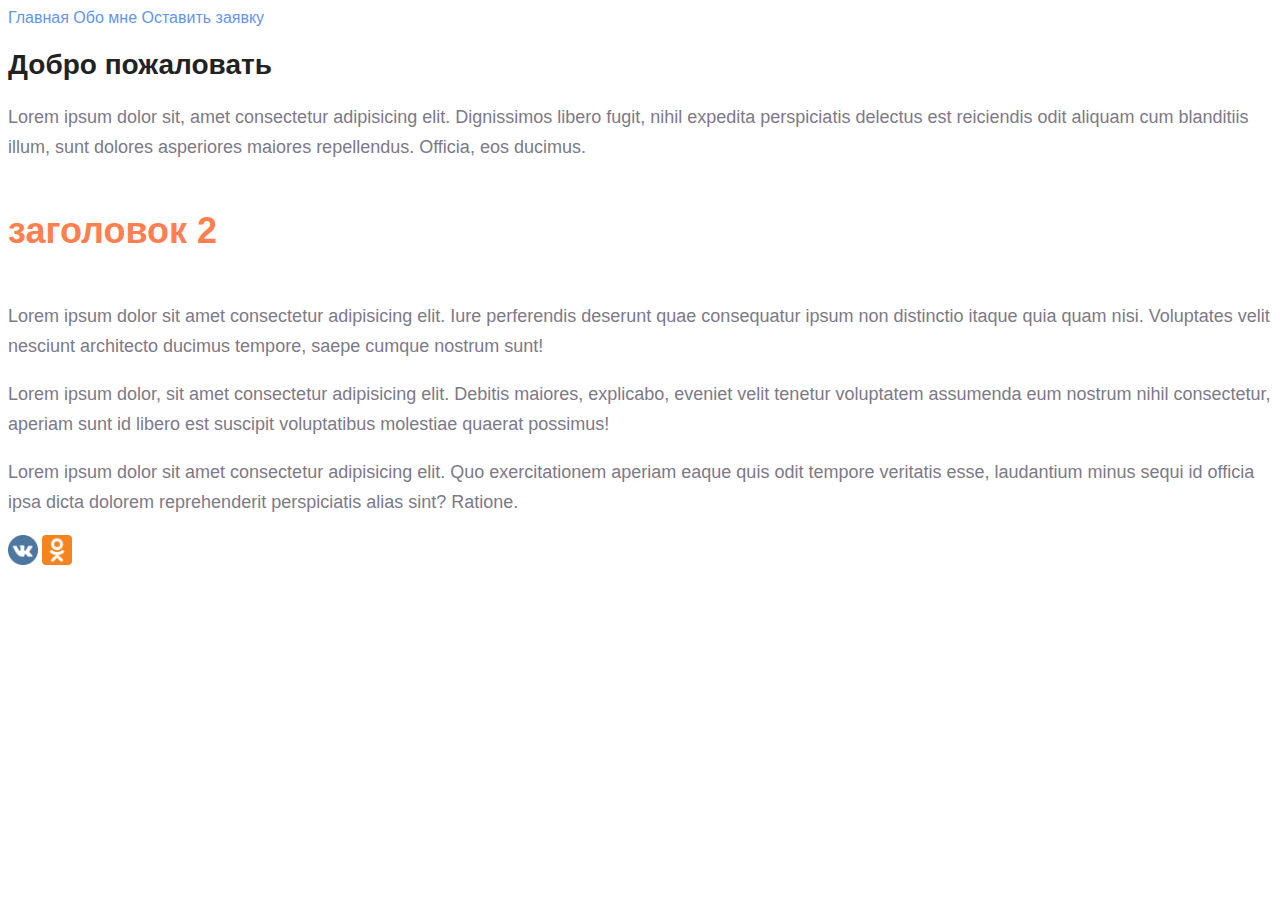
<file: index.html>
<!DOCTYPE html>
<html lang="ru">
<head>
  <meta charset="UTF-8">
  <meta name="viewport" content="width=device-width, initial-scale=1.0">
  <title>Document</title>
  <link rel="stylesheet" href="style.css">
</head>
<body>
  <a class="menu_links" href="index.html">Главная</a>
  <a class="menu_links" href="info/about.html">Обо мне</a>
  <a class="menu_links" href="ticket .html">Оставить заявку</a>
  <h1 class="title">Добро пожаловать</h1>
  <p class="text">Lorem ipsum dolor sit, amet consectetur adipisicing elit. Dignissimos libero fugit, nihil expedita perspiciatis delectus est reiciendis odit aliquam cum blanditiis illum, sunt dolores asperiores maiores repellendus. Officia, eos ducimus.</p>
  <h2 class="mini_title">заголовок 2</h2>
  <p class="text">Lorem ipsum dolor sit amet consectetur adipisicing elit. Iure perferendis deserunt quae consequatur ipsum non distinctio itaque quia quam nisi. Voluptates velit nesciunt architecto ducimus tempore, saepe cumque nostrum sunt!</p>
  <p class="text">Lorem ipsum dolor, sit amet consectetur adipisicing elit. Debitis maiores, explicabo, eveniet velit tenetur voluptatem assumenda eum nostrum nihil consectetur, aperiam sunt id libero est suscipit voluptatibus molestiae quaerat possimus!</p>
  <p class="text">Lorem ipsum dolor sit amet consectetur adipisicing elit. Quo exercitationem aperiam eaque quis odit tempore veritatis esse, laudantium minus sequi id officia ipsa dicta dolorem reprehenderit perspiciatis alias sint? Ratione.</p>
  <a href="https://vk.com/"><img src="img/vk.png" alt="VK" width="30px" height="30px"></a>
  <a href="https://ok.ru/"><img src="img/odnoklassniki.png" alt="Classmeet" width="30px" height="30px"></a>
</body>
</html>
</file>
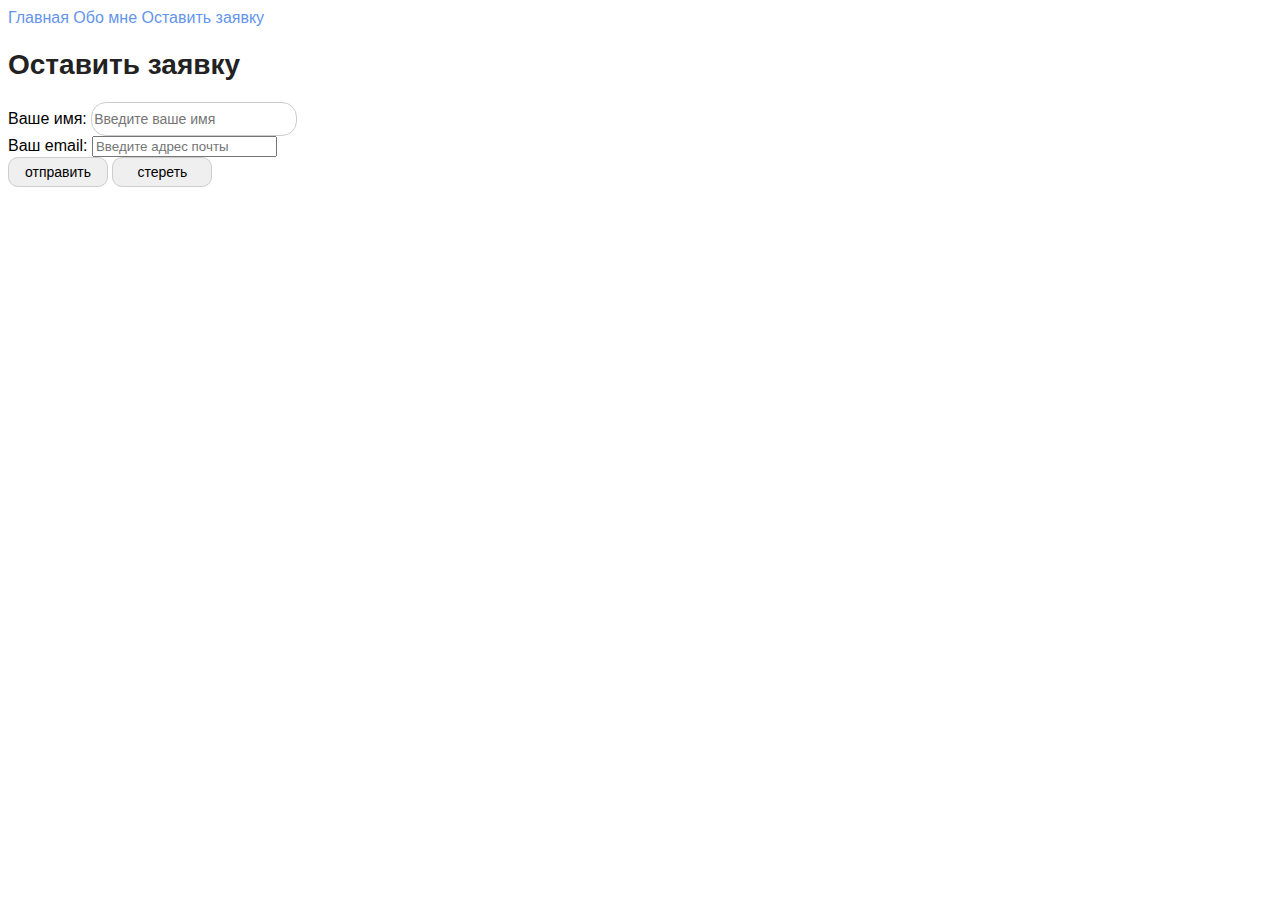
<file: ticket .html>
<!DOCTYPE html>
<html lang="ru">
<head>
  <meta charset="UTF-8">
  <meta name="viewport" content="width=device-width, initial-scale=1.0">
  <title>Document</title>
  <link rel="stylesheet" href="style.css">
</head>
<body>
  <a class="menu_links" href="index.html">Главная</a>
  <a class="menu_links" href="info/about.html">Обо мне</a>
  <a class="menu_links" href="ticket .html">Оставить заявку</a>
  <h1 class="title">Оставить заявку</h1>
  <form class="form" action="#" method="post">
    <span> Ваше имя: </span><input class="input" placeholder="Введите ваше имя" type="text" name="name" id="name"><br>
    <span> Ваш email: </span><input placeholder="Введите адрес почты" type="email" name="email" id="email"><br>
    <button class="btn" type="submit">отправить</button>
    <button class="btn" type="reset">стереть</button>
  </form>
</body>
</html>
</file>
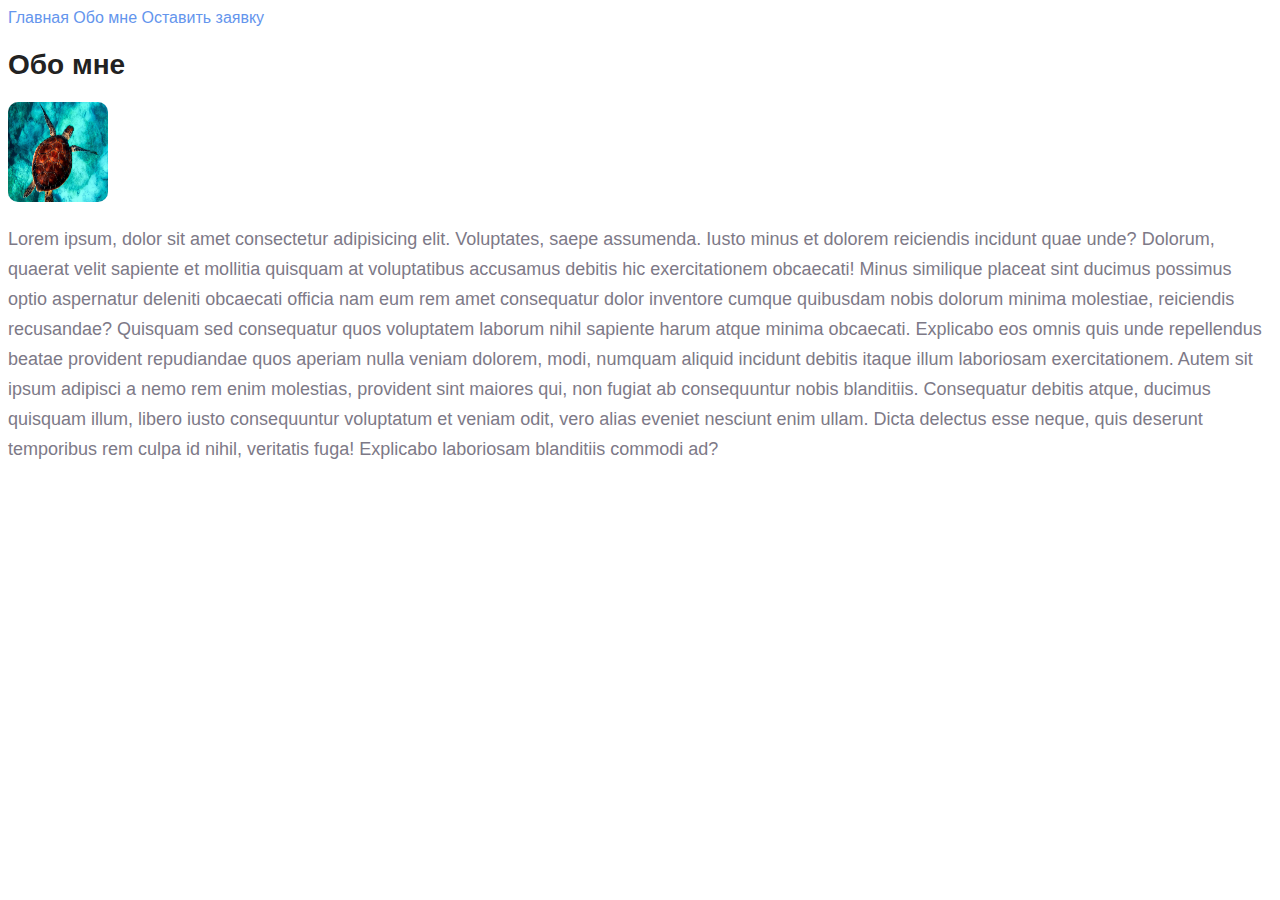
<file: info/about.html>
<!DOCTYPE html>
<html lang="ru">
<head>
  <meta charset="UTF-8">
  <meta name="viewport" content="width=device-width, initial-scale=1.0">
  <title>Document</title>
  <link rel="stylesheet" href="../style.css">
</head>
<body> 
  <a class="menu_links" href="../index.html">Главная</a>
  <a class="menu_links" href="about.html">Обо мне</a>
  <a class="menu_links" href="../ticket .html">Оставить заявку</a>
  <h1 class="title">Обо мне</h1>
  <img class="image" src="../img/turtle.jpg" alt="turtle">
  <p class="text">Lorem ipsum, dolor sit amet consectetur adipisicing elit. Voluptates, saepe assumenda. Iusto minus et dolorem reiciendis incidunt quae unde? Dolorum, quaerat velit sapiente et mollitia quisquam at voluptatibus accusamus debitis hic exercitationem obcaecati! Minus similique placeat sint ducimus possimus optio aspernatur deleniti obcaecati officia nam eum rem amet consequatur dolor inventore cumque quibusdam nobis dolorum minima molestiae, reiciendis recusandae? Quisquam sed consequatur quos voluptatem laborum nihil sapiente harum atque minima obcaecati. Explicabo eos omnis quis unde repellendus beatae provident repudiandae quos aperiam nulla veniam dolorem, modi, numquam aliquid incidunt debitis itaque illum laboriosam exercitationem. Autem sit ipsum adipisci a nemo rem enim molestias, provident sint maiores qui, non fugiat ab consequuntur nobis blanditiis. Consequatur debitis atque, ducimus quisquam illum, libero iusto consequuntur voluptatum et veniam odit, vero alias eveniet nesciunt enim ullam. Dicta delectus esse neque, quis deserunt temporibus rem culpa id nihil, veritatis fuga! Explicabo laboriosam blanditiis commodi ad?</p>
</body>
</html>
</file>
<file: style.css>
body {
  font-family: sans-serif;
}

a {
  text-decoration: none;
}

.menu_links {
  color: cornflowerblue;
  font-size: 16px;
  line-height: 20px;
}

.title {
  color: #222222;
  font-size: 28px;
  line-height: 36px;
  font-weight: bold;
}

.text {
  font-style: normal;
  font-weight: 300;
  font-size: 18px;
  line-height: 30px;
  color: #7D7987;
}

.mini_title {
  color: coral;
  font-style: normal;
  font-weight: 700;
  font-size: 36px;
  line-height: 80px;
}

.image {
  border-radius: 10px;
  width: 100px;
  height: 100px;
}

.form .input {
  width: 200px;
  height: 30px;
  outline: none;
  border: 1px solid #ccc;
  border-radius: 15px;
  font-size: 14px;
  line-height: 30px;
}

.btn {
  width: 100px;
  height: 30px;
  font-size: 14px;
  border: 1px solid #ccc;
  border-radius: 10px;
}
</file>
